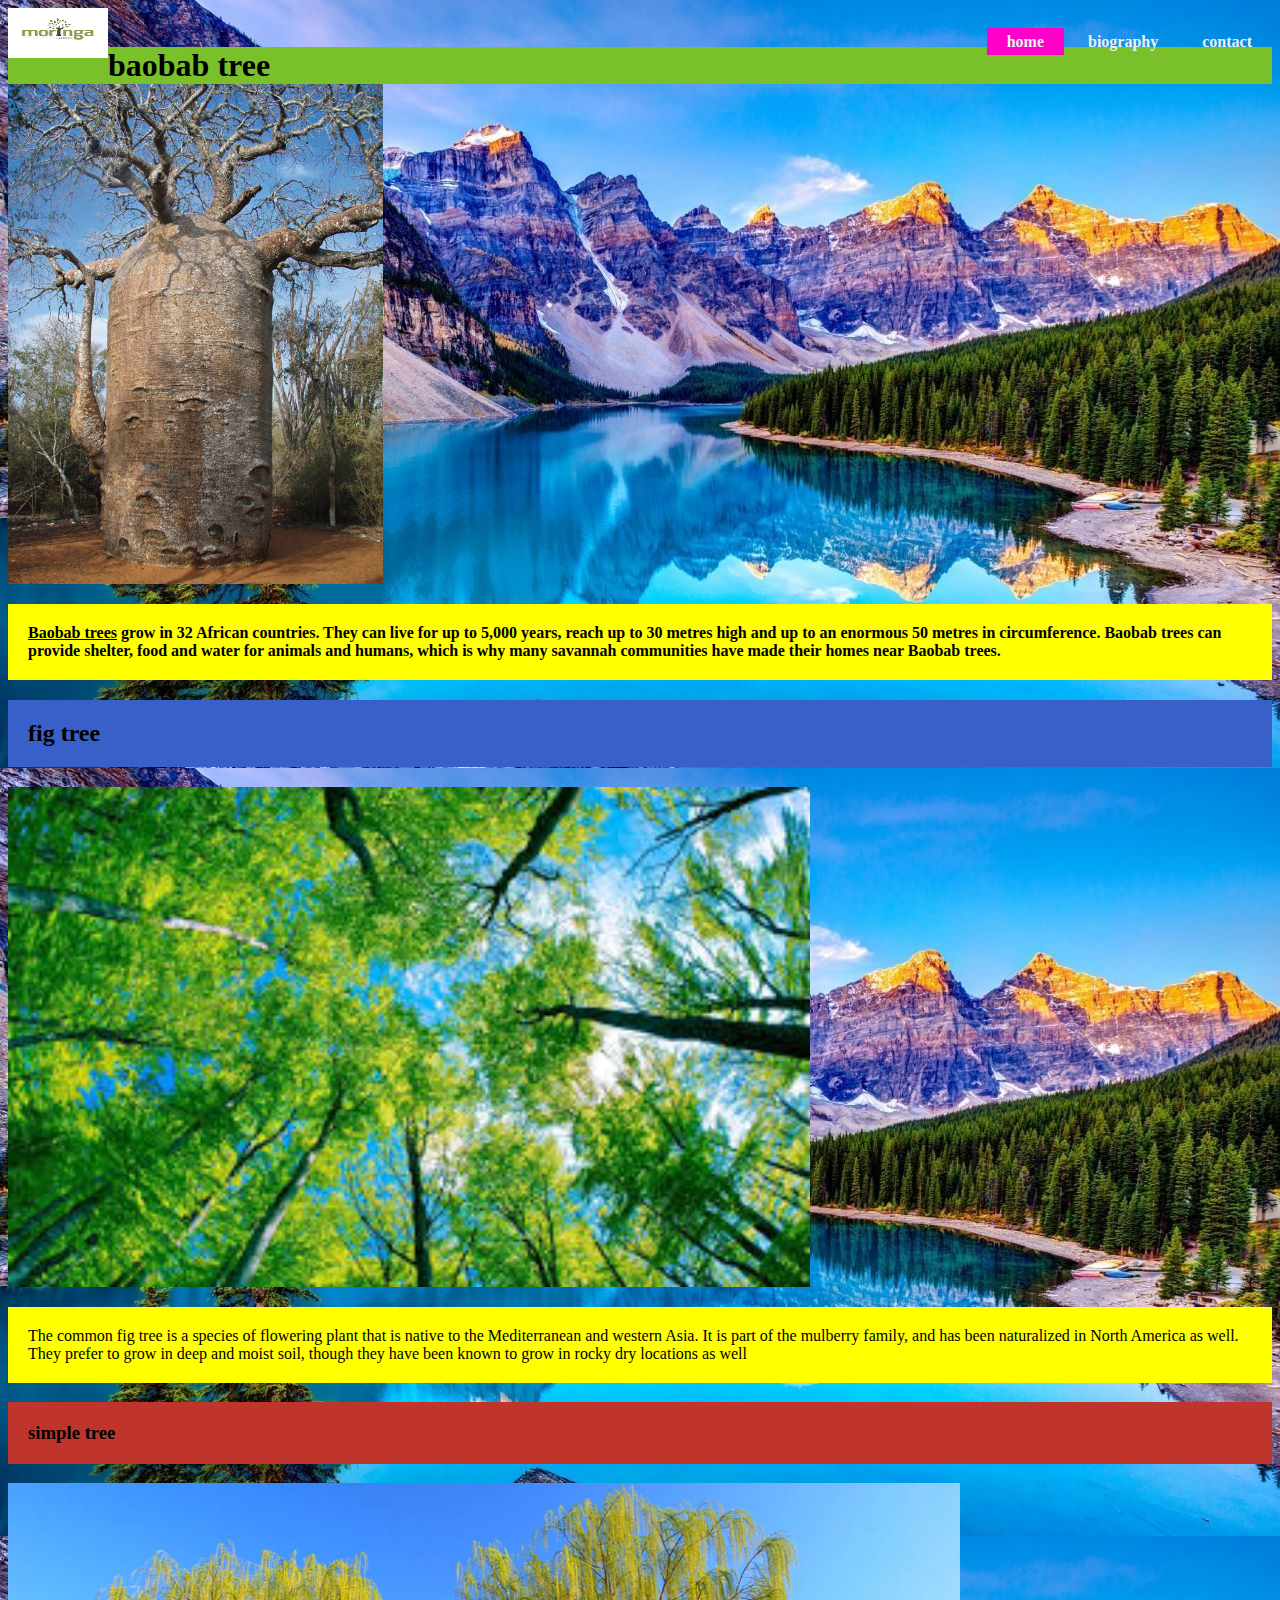
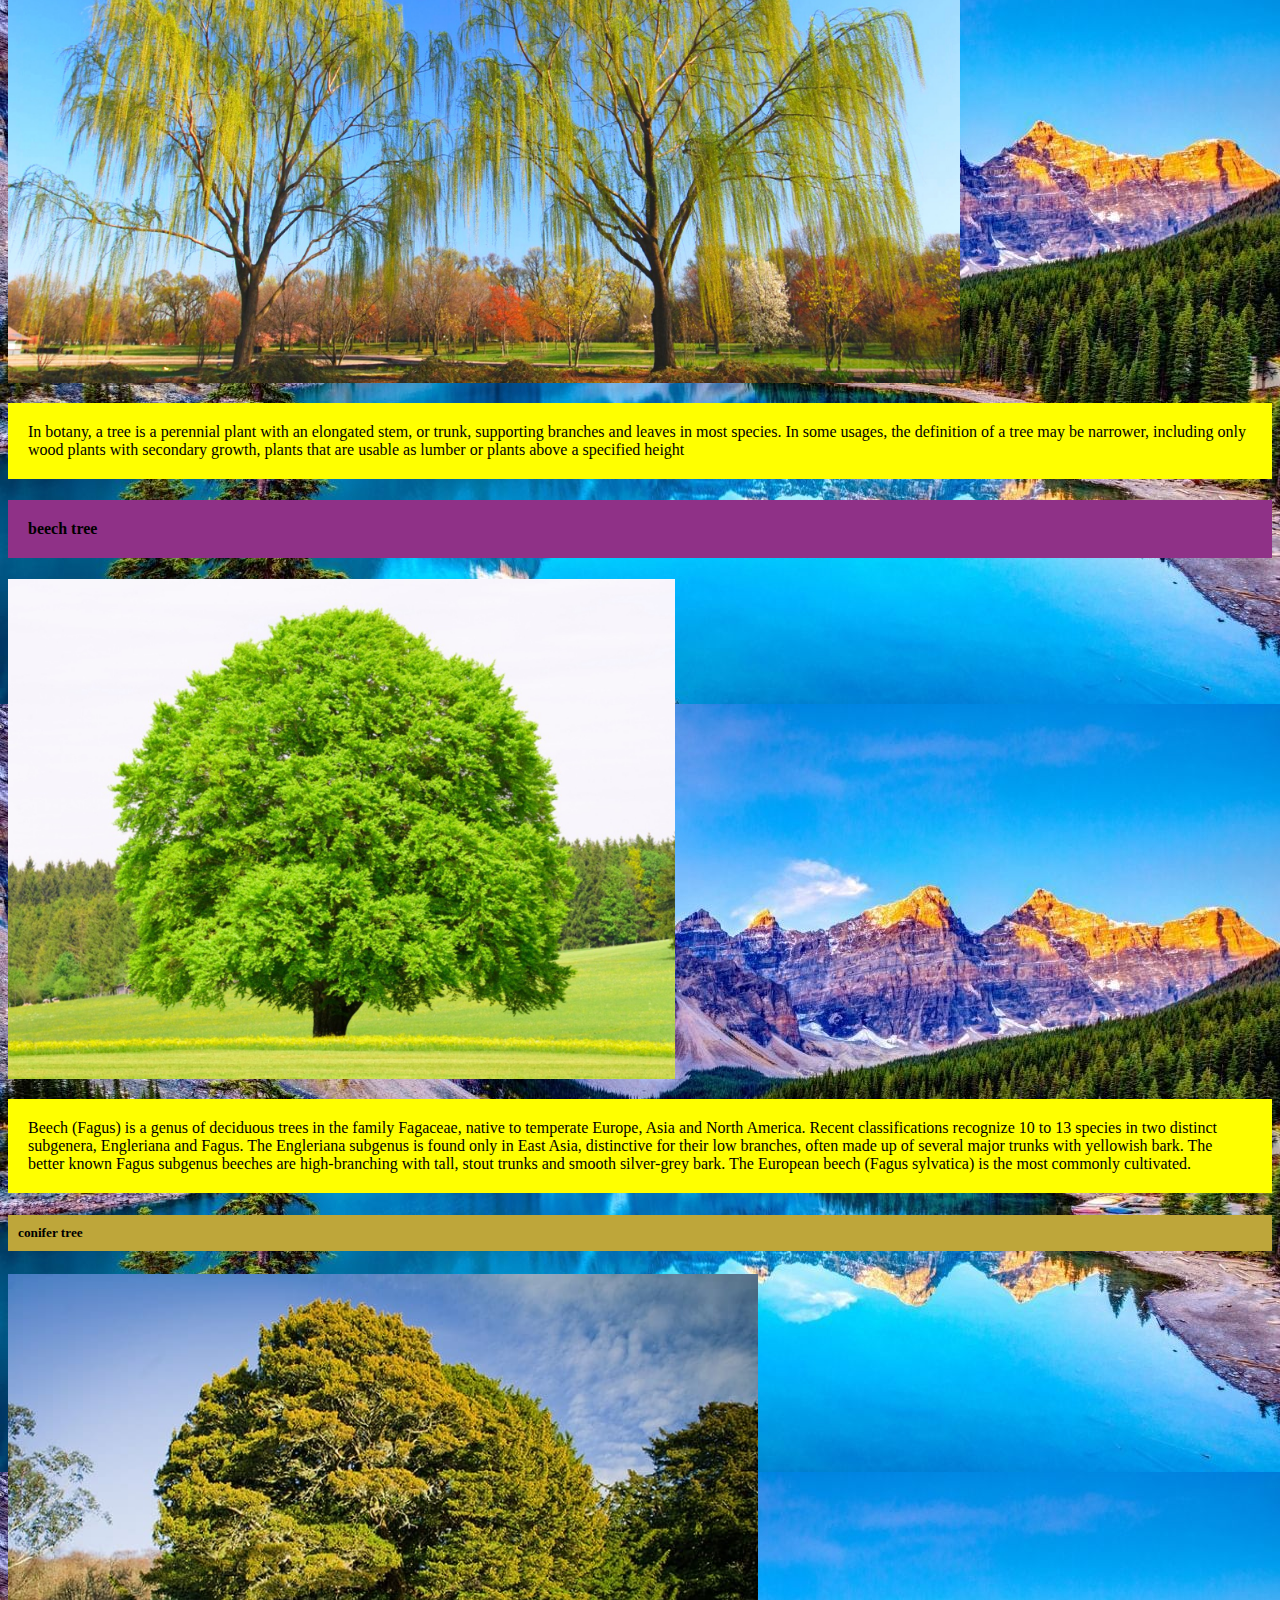
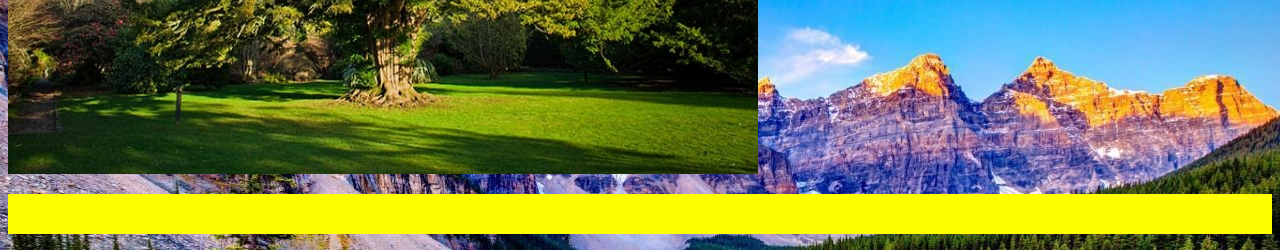
<file: index.html>
<!DOCTYPE html>
<head>

    <title> my  PROJECT</title>
    <link rel="stylesheet" type="text/css"  href="index.css" >
    <link rel="stylesheet" type="texr/html" href="bio.html"
    <link rel="stylesheet" type="texr/html" href="contact.html"

    <footer>
         <div class="main">
             <div class=logo>
                 <img src="image/logo.png">
             </div>
             <ul>
                 <b>
                 <li class="active"><a href="#">home</a></li>
                 <li><a href="bio.html">biography</a></li>

                 <li><a href="contact.html ">contact</a></li>
</b>
             </ul>
         </div>
         <div class="title"></div>
      </footer>
</head>
<body>
    <main>

    </main>
    <br>
    <h1>baobab tree</h1>
 <img src="image/bao.jpg"  height ="500" weidh ="200"                 >
 <p>
   <b> <u>Baobab trees</u> grow in 32 African countries. They can live for up to 5,000 years, 
    reach up to 30 metres high and up to an enormous 50 metres in circumference. 
    Baobab trees can provide shelter, food and water for animals and humans, 
    which is why many savannah communities have made their homes near Baobab trees.</b> 
 </p>

<h2>fig tree</h2>
 <img src="image/tree.jpeg" height ="500" weidh ="200" >
 <p>The common fig tree is a species of flowering plant that is native to the Mediterranean and western Asia.
      It is part of the mulberry family, and has been naturalized in North America as well. 
      They prefer to grow in deep and moist soil, 
     though they have been known to grow in rocky dry locations as well</p>
     <h3>simple tree</h3>
 <img src ="image/tree1.png"       height ="500" weidh ="200"           >
 <p>In botany, a tree is a perennial plant with an elongated stem, or trunk, 
     supporting branches and leaves in most species. In some usages, 
     the definition of a tree may be narrower, including only wood plants with secondary growth,
      plants that are usable as lumber or plants above a specified height</p>

 <h4>beech tree</h4>
 <img src ="image/beech.jpg"     height ="500" weidh ="200"             >
 <p>Beech (Fagus) is a genus of deciduous trees in the family Fagaceae, 
     native to temperate Europe, Asia and North America. Recent classifications recognize 10 to 13 species in two distinct subgenera, 
     Engleriana and Fagus. The Engleriana subgenus is found only in East Asia, 
     distinctive for their low branches, often made up of several major trunks with yellowish bark. 
     The better known Fagus subgenus beeches are high-branching with tall, stout trunks and smooth silver-grey bark. 
     The European beech (Fagus sylvatica) is the most commonly cultivated.

</p>
<h5>conifer tree</h5>
 <img src ="image/conifer.jpg"      height ="500" weidh ="200"        >
 <p
 Conifers are, most simply, 
 plants that have cones. So yes, pine trees are conifers; 
 we all know about pine cones!></p>
</body>
</html>
</file>
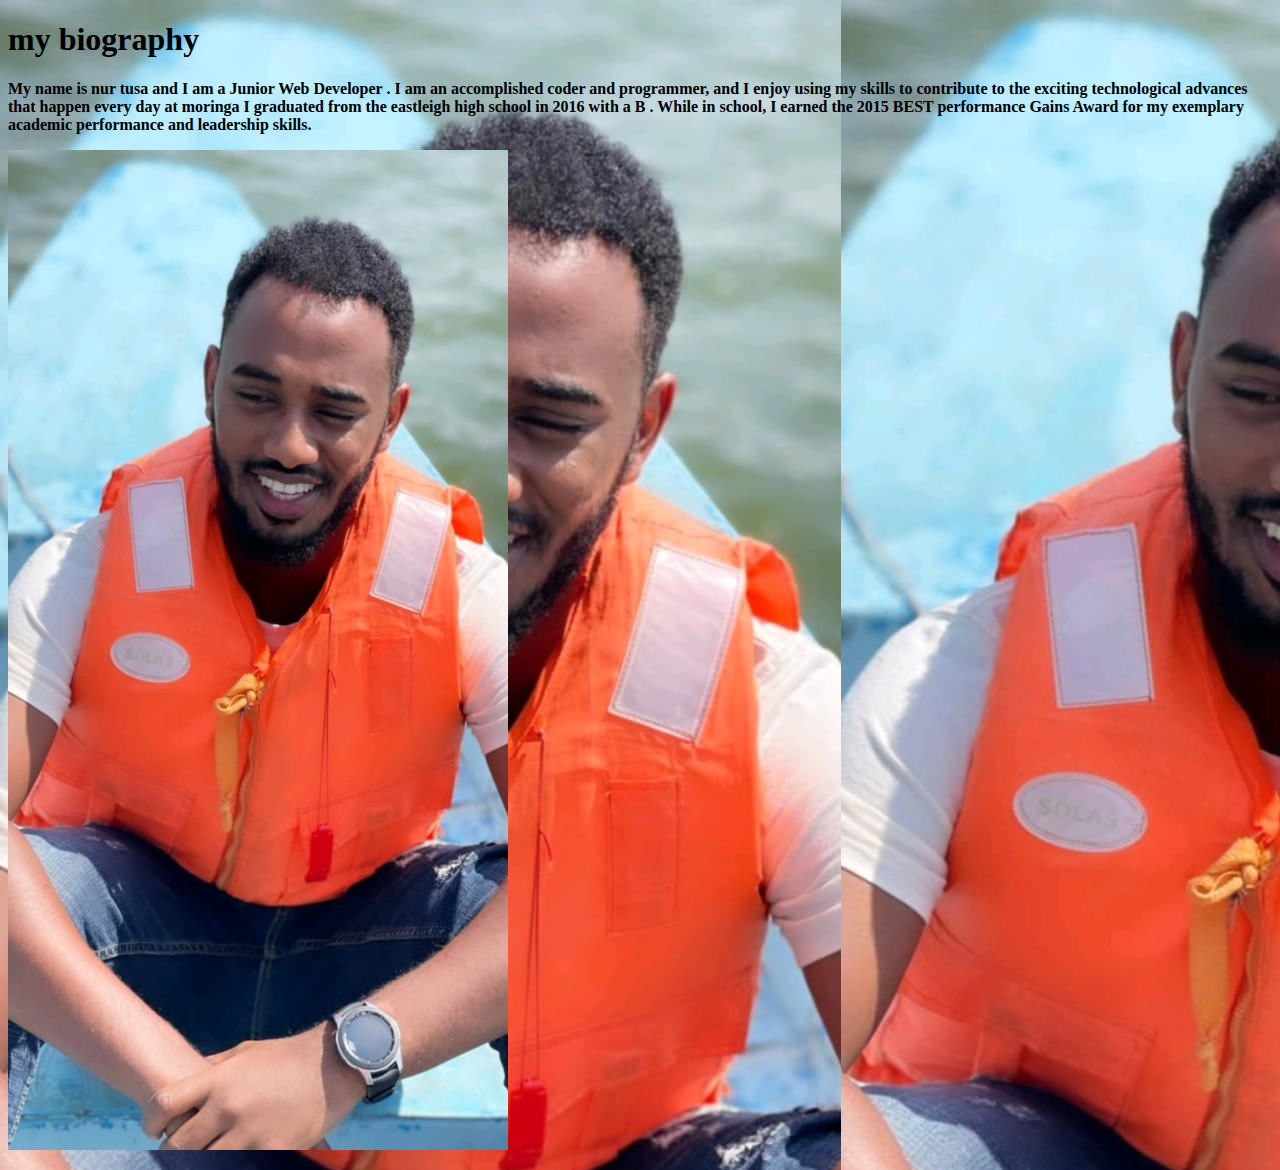
<file: bio.html>
<!DOCTYPE html>
<html>
   <HEAD><h1>my biography</h1>
   
    <BODY>
        <main>
            
<p>
 <b>  My name is <b>nur tusa </b> and I am a Junior Web Developer . I am an accomplished coder and programmer,
     and I enjoy using my skills to contribute to the exciting technological advances that happen every day at moringa I graduated from the eastleigh high school in 2016 with a <B>B</B> . While in school, 
    I earned the 2015 BEST performance Gains Award for my exemplary academic performance and leadership skills.</b>
</p>
               
                 <img src="image/fav2.jpeg" height="1000" width="500" >
            <ul>
            </main>

            <style>
                body {
                  background-image: url('image/fav2.jpeg');
                }
                </style>
        
    </BODY>
</HEAD> 
</html>
</file>
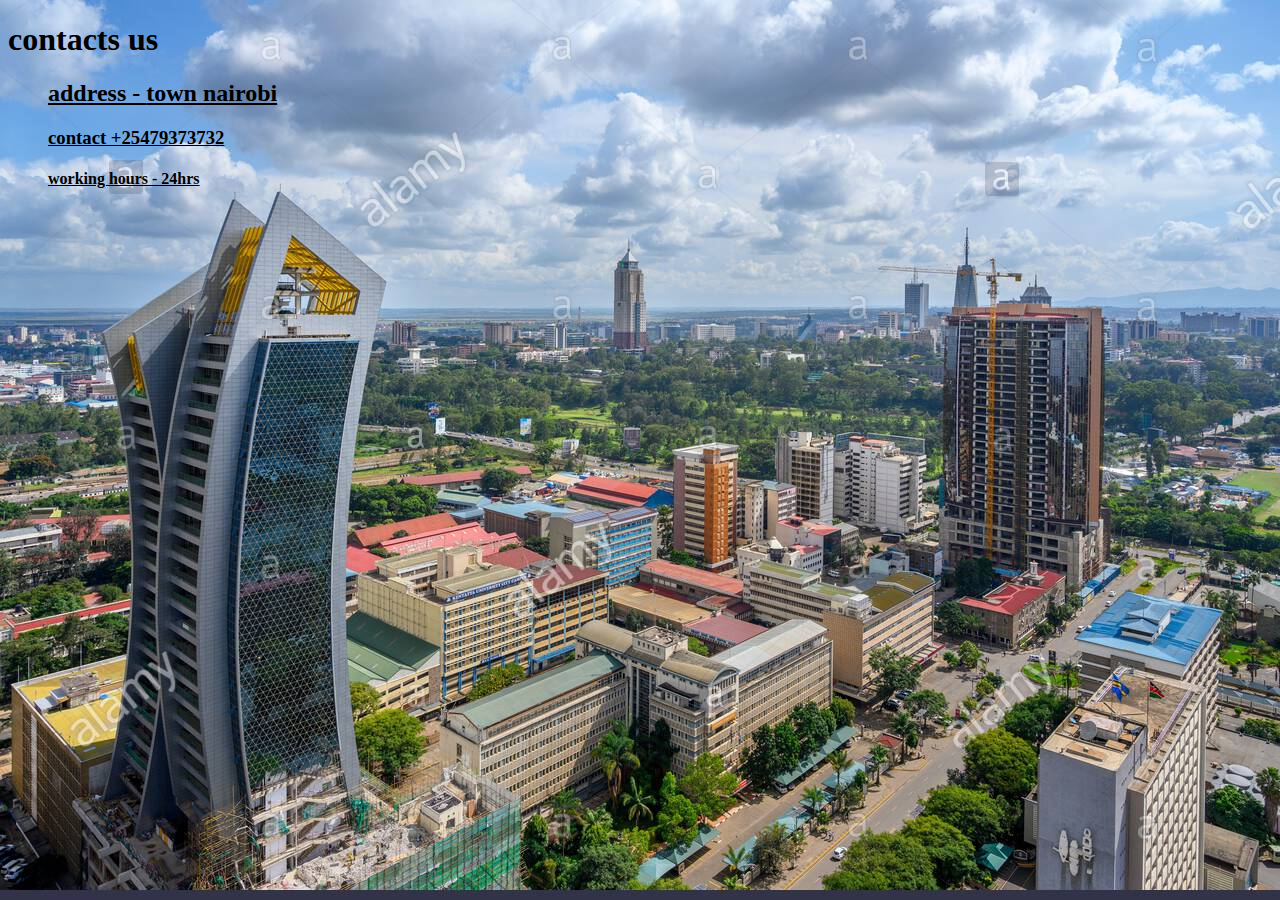
<file: contact.html>
<!DOCTYPE html>
<html>
   <HEAD>
    <BODY>
        <main>
            

            <h1> contacts us</h1>
            <ul>
                <u> 
                    <h2>address - <b>town nairobi</b></h2>
                <h3>contact +25479373732</h3>
                <h4>working hours - 24hrs</h4>
            </u>
               
                
            <ul>
            </main>

            <style>
                body {
                  background-image: url('image/kanairo.jpg');
                }
                </style>
        
    </BODY>
</HEAD> 
</html>
</file>
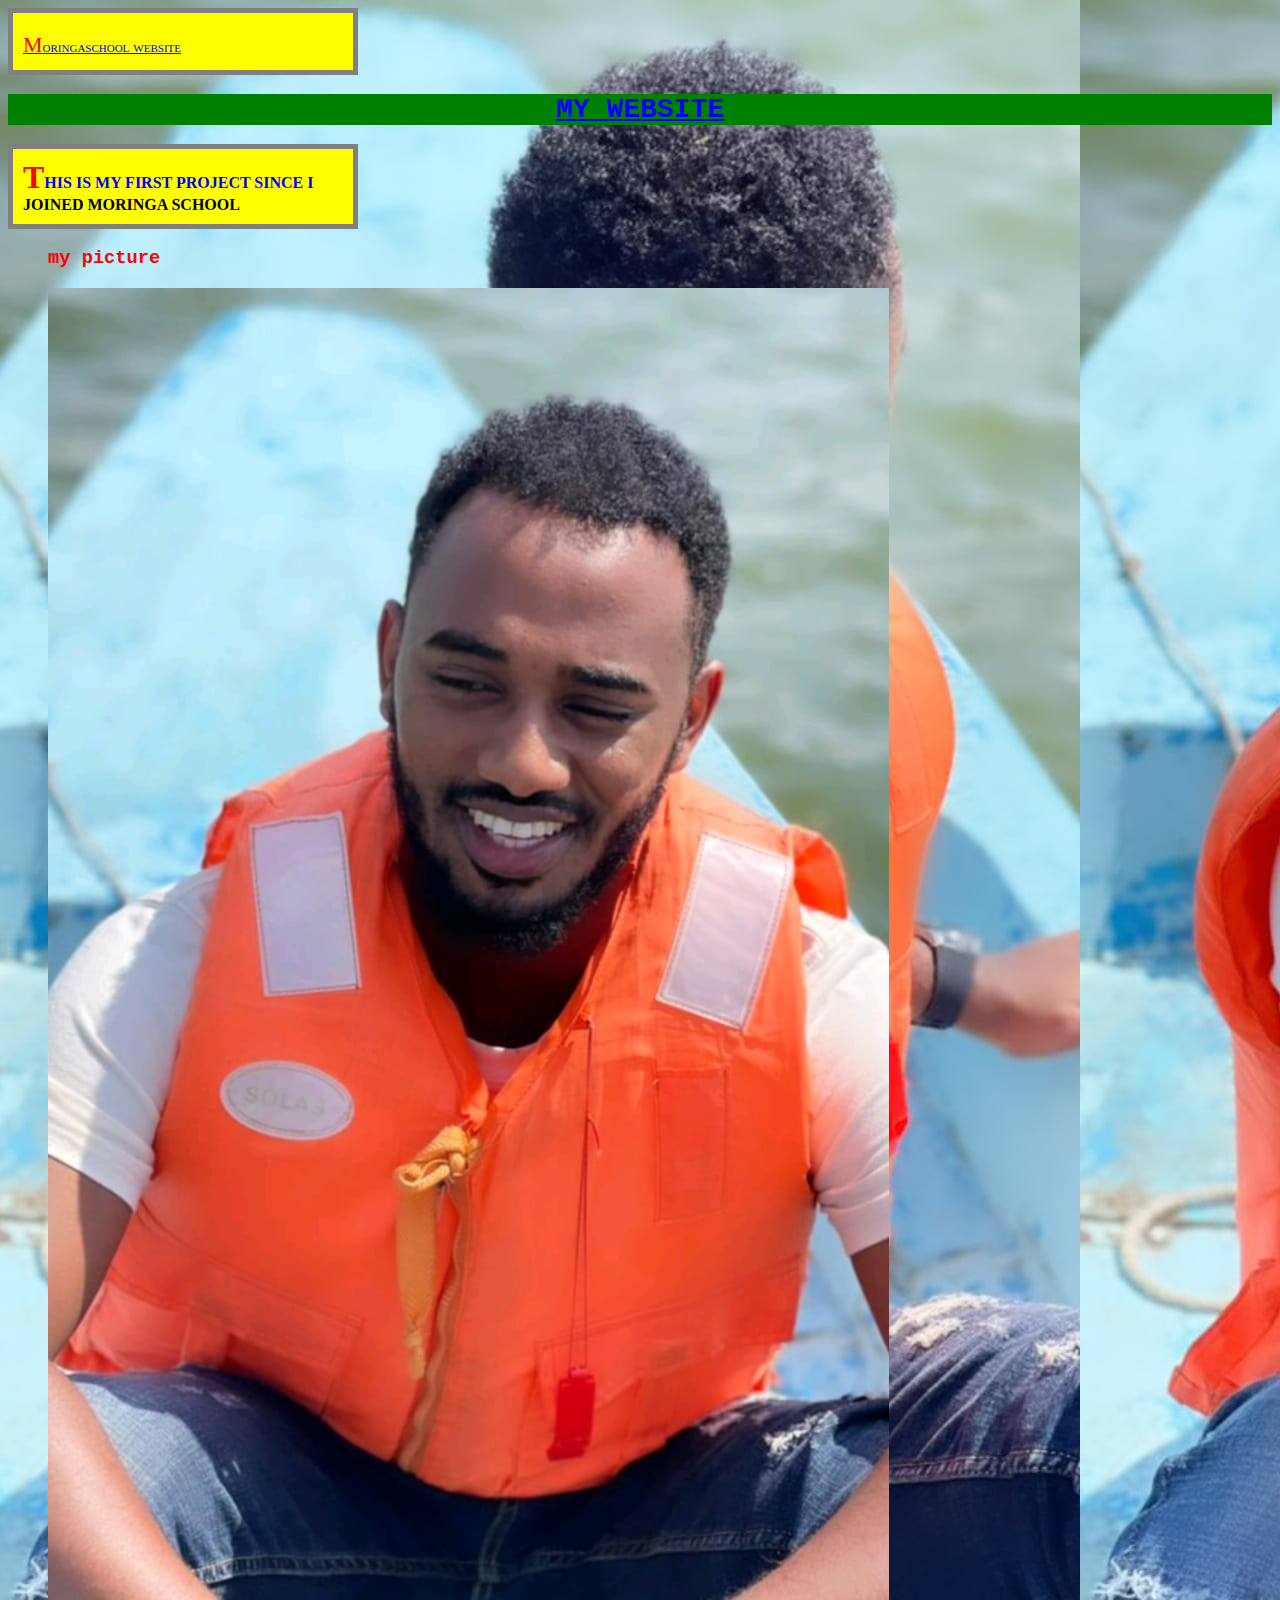
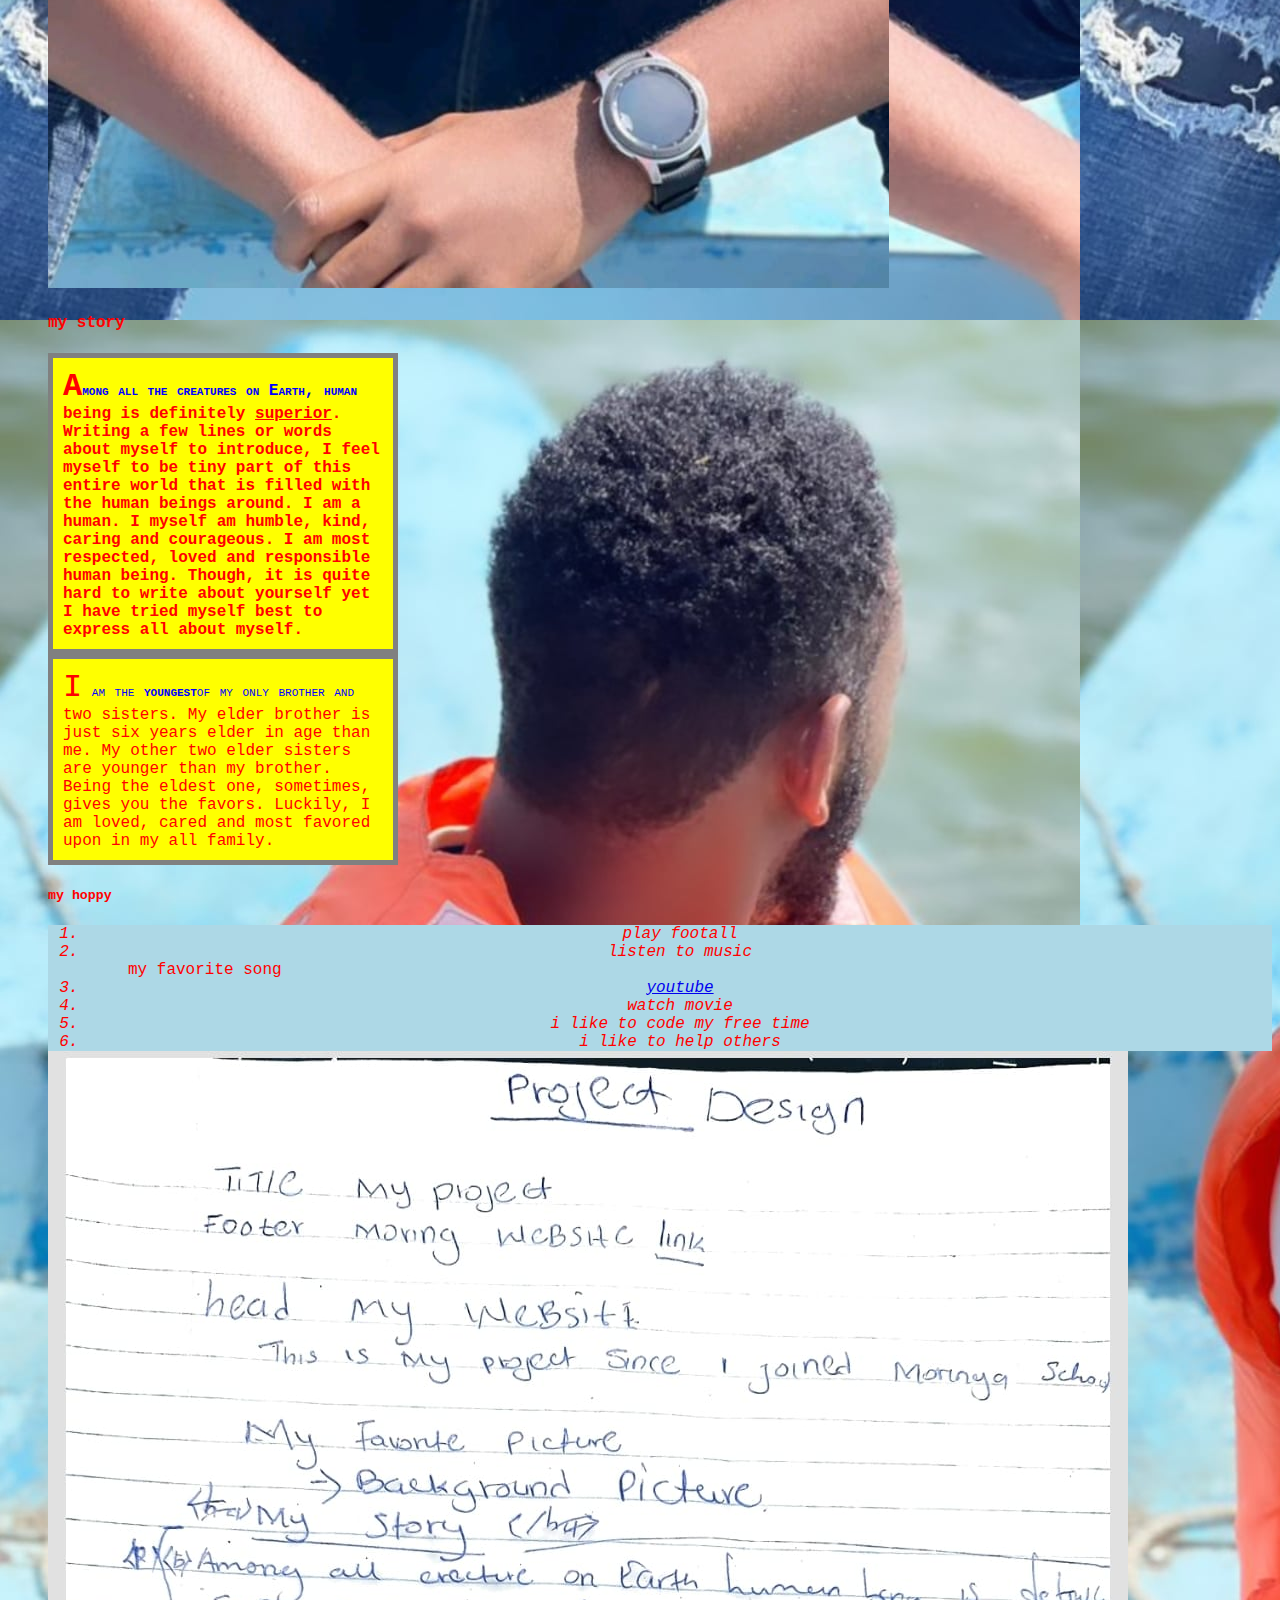
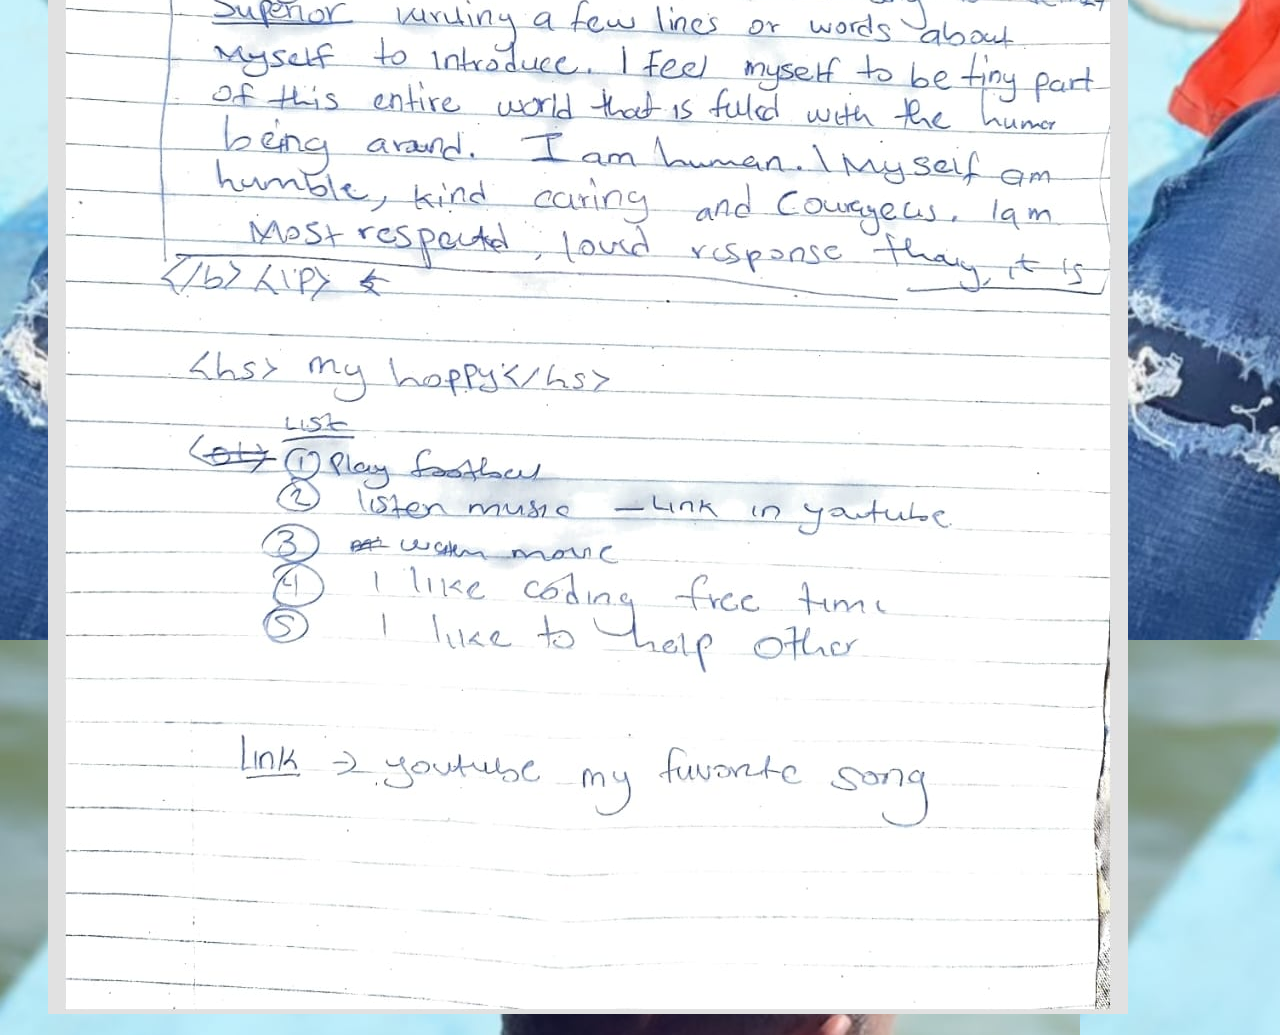
<file: nur.html>
<!DOCTYPE html>
<head>

    <title> my  PROJECT</title>
    <link rel="stylesheet" type="text/css" href="nur.css" >
    <footer>
        <p><a href="moringaschool.com">moringaschool website</a></p>
      </footer>
</head>
<body>
    <h1><U>MY WEBSITE</U></h1>
    <P> <B>THIS IS MY FIRST PROJECT SINCE I JOINED MORINGA SCHOOL</B> </P>
    <ul>
        <h3>my picture</h3>
        <img src="image/fav2.jpeg"> 
        <h4>my story</h4>

       <p> <b>Among all the creatures on Earth, human being is definitely <u>superior</u>.
             Writing a few lines or words about myself to introduce, 
             I feel myself to be tiny part of this entire world that is filled with the human beings around.
              I am a human. I myself am humble, kind, caring and courageous. I am most respected, loved and responsible human being. 
              Though, it is quite hard to write about yourself yet I have tried myself best to express all about myself.
       </b></p>
    <p>I am the <b>youngest</b>of my only brother and two sisters. 
        My elder brother is just six years elder in age than me. 
        My other two elder sisters are younger than my brother. 
        Being the eldest one, sometimes, gives you the favors. 
        Luckily, I am loved, cared and most favored upon in my all family.
        </p>
      <h5>my hoppy</h5>
      <ol> 
        <li>play footall</li>  
        <li>listen to music</li>
        <ol>my favorite song</ol> <li><a href="https://www.youtube.com/watch?v=ijm4CHvJdGw">youtube</a></li>

        <li>watch movie</li>  
         <li>i like to code my free time</li> 
          <li>i like to help others</li>
          

          </ol>
 
         <img src="image/design.jpeg"> 

    
       
    </ul>
</body>
</html>
</file>
<file: index.css>
body 
{
  background-image: url(image/1.jpg)
  ;
  background-size: 300px 100px
  background-position: center;
}

ul{
  float: right ;
  margin-top: 25px;
}

ul li {
  display:inline-block
}
 ul li a {
   text-decoration: none;
   color: rgb(236, 241, 241);
   padding: 5px 20px;
   border: 1px solid transparent rgb(62, 137, 139)
   transition: cubic-bezier(0.075, 0.82, 0.165, 1);
   
 }
 

 .logo img{
   float:left;
   width: 100px;
   height: 50px;
   }
ul li.active a
   {
 background-color: rgb(255, 0, 200);
   }
   p {
    background-color: yellow;
    padding: 20px;
  }
   h1  {
    background-color: rgb(122, 192, 43);
    margin-bottom: auto;
  } h2  {
    background-color: rgb(57, 95, 201);
    padding: 20px;
  }
  h3  {
    background-color: rgb(192, 53, 43);
    padding: 20px;
  }h4  {
    background-color: rgb(143, 49, 135);
    padding: 20px;
  }
  h5  {
    background-color: rgb(190, 166, 58);
    padding: 10px;
  }

  }
</file>
<file: nur.css>
h1 {
    font-family: 'Courier New', 'Sans-Serif';
    color: blue;
    font-size: 28px;
    text-align: center;
  }

  p2 {
    text-align: center;
    font-family: 'Times New Roman', cursive;
    color: brown;
  }
  
  ul {
    font-family: 'Courier New', 'Sans-Serif';
    list-style-type: none;
    color:red;
  }
  
  li {
    color: red;
    font-style: italic;
    text-align: center;
  }
  p {
    width: 320px;
    padding: 10px;
    border: 5px solid gray;
    margin: 0;
  }h1 {
    background-color: green;
  }
  
  div {
    background-color: lightblue;
  }
  
  p {
    background-color: yellow;
  }
  body {
    background-image: url("image/fav.jpeg");

  }p.one {
    border-style: solid;
    border-width: 5px 20px; 
  }
  
  p.two {
    border-style: solid;
    border-width: 20px 5px; 
  }
  p::first-letter {
    color: #ff0000;
    font-size: xx-large;
  }
  
  p::first-line {
    color: #0000ff;
    font-variant: small-caps;
  }img{
    border: 100%;
  }

  ol {
    background-color: lightblue;
  }

  ol.a {
    list-style-type: circle;
  }
  
ol.b {
    list-style-type: square;
  }
  
  ol.c {
    list-style-type: upper-roman;
  }
  
  ol.d {
    list-style-type: lower-alpha;
  
  }
</file>
